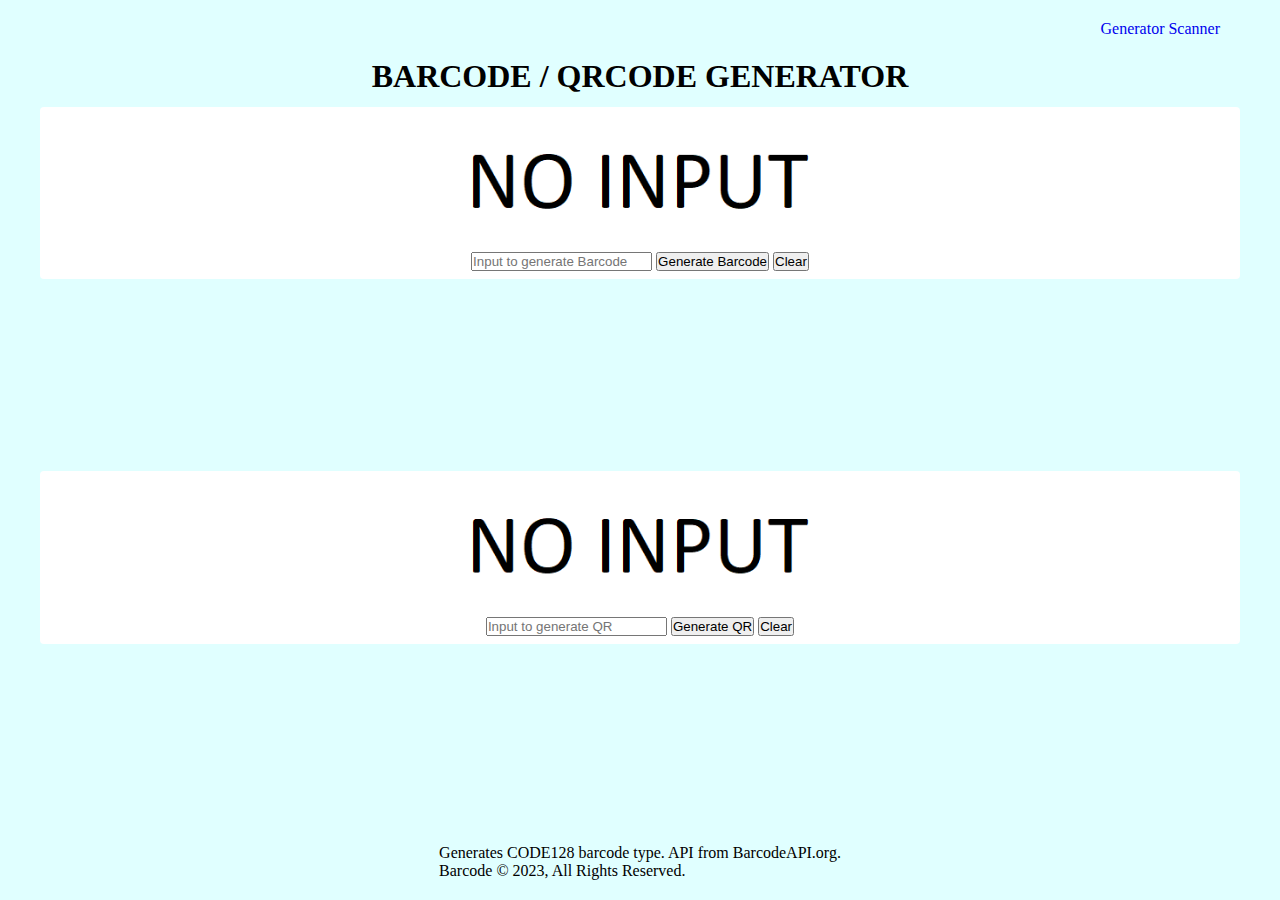
<file: index.html>
<!DOCTYPE html>
<html lang="en">
  <head>
    <meta charset="UTF-8" />
    <meta name="viewport" content="width=device-width, initial-scale=1.0" />
    <title>Bar Code</title>
    <link rel="stylesheet" href="style.css" />
  </head>
  <body>
    <header id="header"></header>
    <h1>BARCODE / QRCODE GENERATOR</h1>
    <div class="container m4 main">
      <img id="barcode" />
      <div id="contol">
        <input type="text" placeholder="Input to generate Barcode" id="code-to-generate" />
        <button onclick="generateBarcode()" id="generate-button">Generate Barcode</button>
        <button onclick="clearInput()">Clear</button>
      </div>
    </div>

    <iframe src="assets/components/qrcode/qrcode.html" frameborder="0"></iframe>

    <footer>
      <p>Generates CODE128 barcode type. API from BarcodeAPI.org.</p>
      <span>Barcode &copy; 2023, All Rights Reserved.</span>
    </footer>
   
  </body>
  <script src="index.js"></script>
  <script src="assets/components/header/header.js"></script>
</html>
</file>
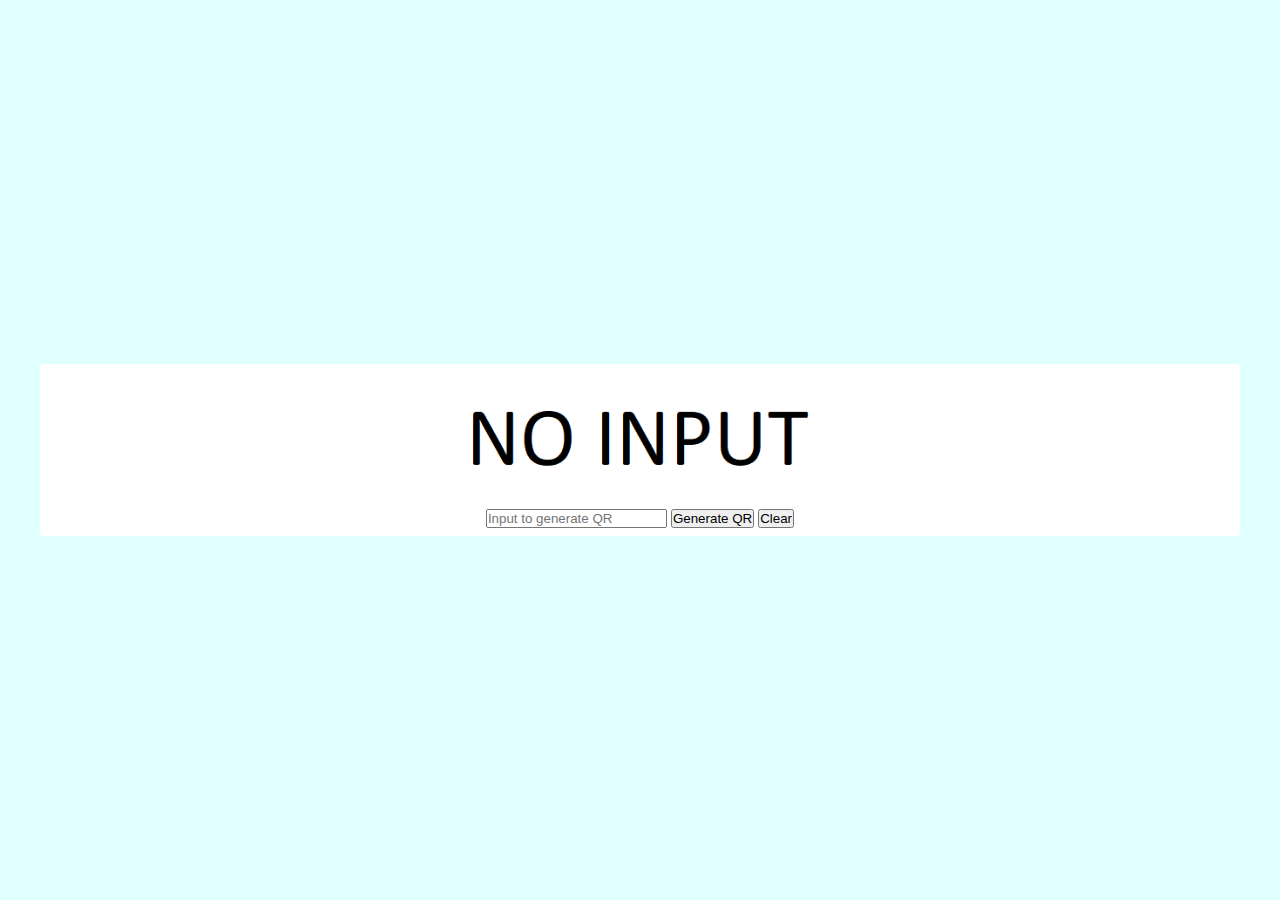
<file: assets/components/qrcode/qrcode.html>
<!DOCTYPE html>
<html lang="en">
<head>
    <meta charset="UTF-8">
    <meta name="viewport" content="width=device-width, initial-scale=1.0">
    <title>QR CODE</title>
    <link rel="stylesheet" href="../../../style.css">
</head>
<body>
   </div>
    <div class="container">
        <img id="qrcode">
       <div>
        <input type="text" placeholder="Input to generate QR" id="input"> 
        <button onclick="generateQRCode()">Generate QR</button> 
        <button onclick="clearInput()">Clear</button>
       </div>
    </div>
    <script src="qrcode.js"></script>
</body>
</html>
</file>
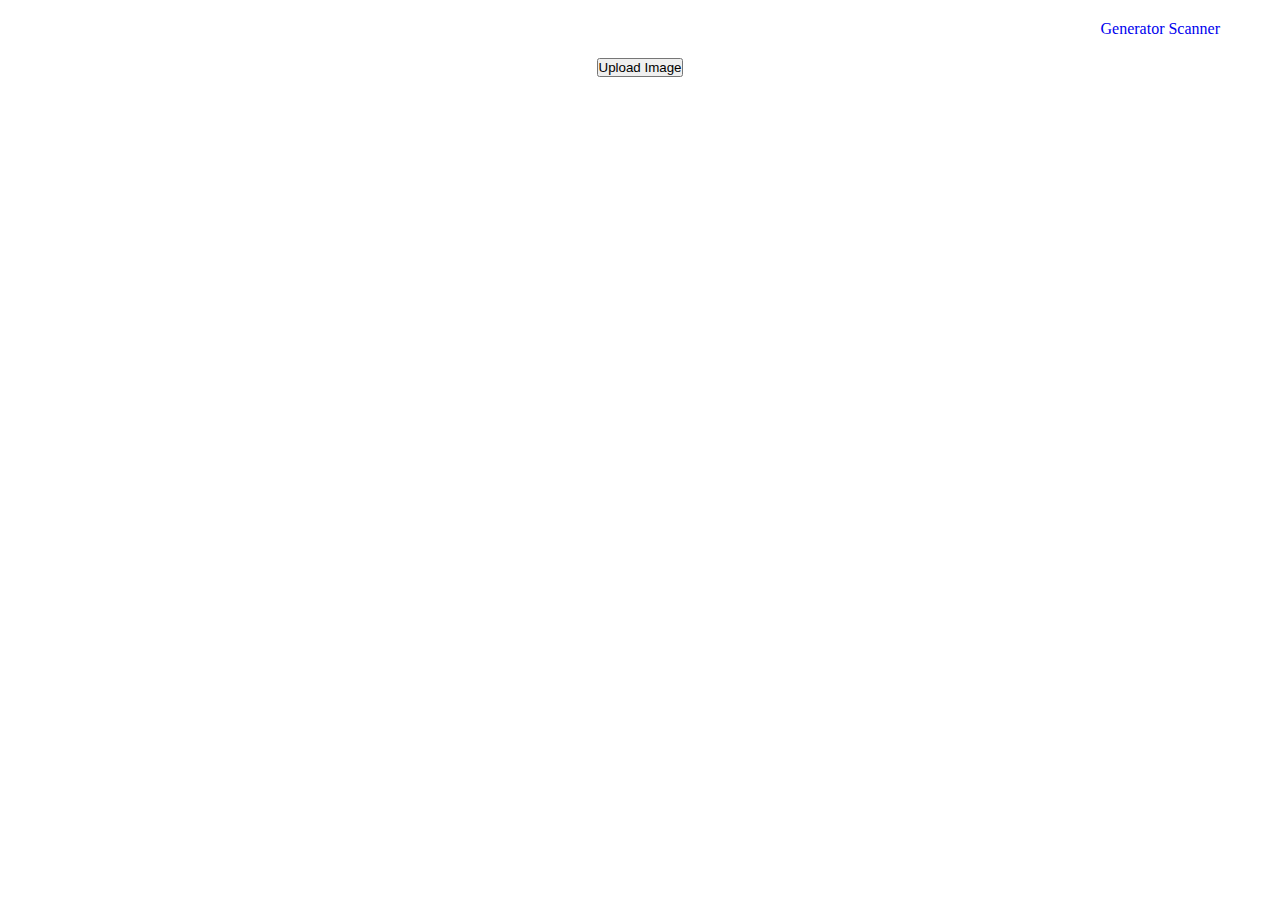
<file: assets/components/scanner/scanner.html>
<!DOCTYPE html>
<html lang="en">
<head>
    <meta charset="UTF-8">
    <meta name="viewport" content="width=device-width, initial-scale=1.0">
    <title>SCANNER</title>
    <link rel="stylesheet" href="scanner.css">
   
</head>
<body>
   <header id="header"></header>
    <img id="display-image"></img>
    <input type="file" accept="jpg, jpeg, bmp, png" id="image-input">
    
    <button id="input-button">Upload Image</button>
   
</body>
<script src="scanner.js"></script>
<script src="../header/header.js"></script>
</html>
</file>
<file: style.css>
* {
  margin: 0;
  padding: 0;
  box-sizing: border-box;
  text-decoration: none;
}

body {
  width: 100svw;
  height: 100svh;
  max-width: 1200px;
  display: flex;
  flex-direction: column;
  justify-content: center;
  align-items: center;
  margin: auto;
  background: lightcyan;
}

#header {
  align-self: flex-end;
  padding: 20px;
}

.container {
  width: 100%;
  display: flex;
  flex-direction: column;
  justify-content: center;
  align-items: center;
  margin: auto;
  padding: 8px;
  gap: 12px;
  border-radius: 4px;
  background: white;
}

#barcode {
  min-height: 100px;
  width: auto;
  max-width: 400px;
  padding-top: 12px;
  background: white;
}

#qrcode {
  width: auto;
  min-height: 100px;
  max-width: 400px;
  padding-top: 12px;
  background: white;
}

.m4 {
  margin: 12px;
}


footer {
  padding: 20px;
}

iframe {
  width: 100%;
  height: 100%;
}
</file>
<file: assets/components/scanner/scanner.css>
* {
   margin: 0;
   padding: 0;
   box-sizing: border-box;
   text-decoration: none;
}
body {
   display: flex;
   flex-direction: column;
   width: 100%;
   height: 100svh;
   max-width: 1200px;
   margin: auto;
  align-items: center;
}

#header {
   align-self: flex-end;
   padding: 20px;
 }

input[type="file"] {
   display: none;
}

button {
   max-width: 300px;
}
</file>
